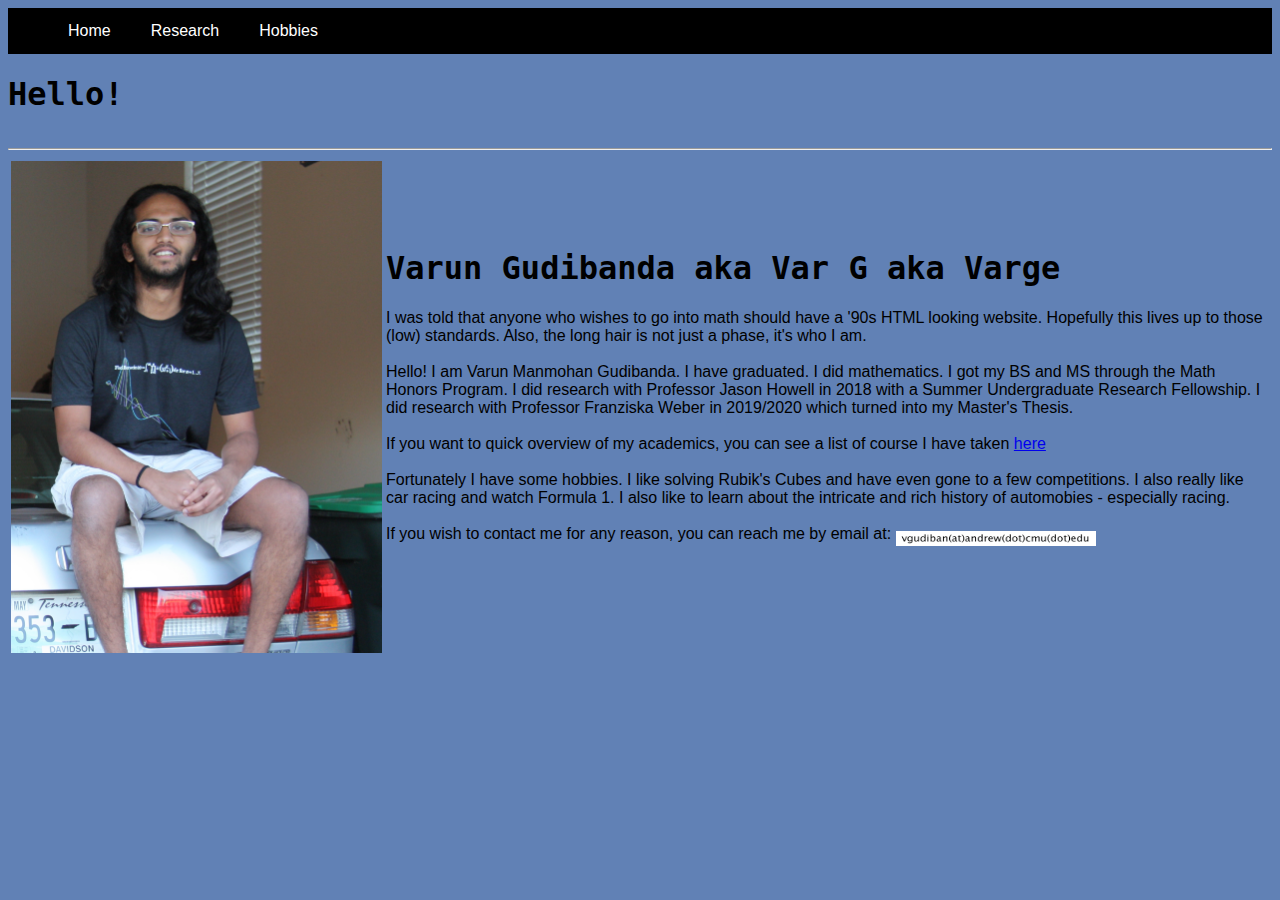
<file: index.html>
<html>
<head>
<title>Var G aka Varge</title>
<script type="text/x-mathjax-config">
MathJax.Hub.Config({
 tex2jax: {inlineMath: [['$','$'],['\\(','\\)']]}
});
</script>
<style>
html {
    scroll-behavior: smooth;
}
#nav {
    padding-bottom: 5px;
}
</style>
<link rel="stylesheet" type="text/css" href="MyStyle.css">
</head>
<body>
<!-- Header -->
<div id="nav">
<ul class="nav">
    <li class="nav"><a class="nav" href="#mainpage">Home</a></li>
    <li class="nav"><a class = "nav" href="research.html">Research</a></li>
    <li class="nav"><a class = "nav" href="hobbies.html">Hobbies</a></li>
</ul>
<h1>Hello!</h1>
</div>

<hr>
<table width="100%">
<tr>
<td><img src="me_on_car.JPG" width="371" height="492" style="left; float: margin:0 10px 30px 0;" title="Varun Gudibanda"></td>

<td>
<div id="mainpage">
<h1> Varun Gudibanda aka Var G aka Varge</h1>
<p>
I was told that anyone who wishes to go into math should have a '90s HTML       looking website. Hopefully this lives up to those (low) standards. Also, the    long hair is not just a phase, it's who I am.
<br/>
<br/>
Hello! I am Varun Manmohan Gudibanda. I have graduated. I did mathematics. I got my BS and MS through the Math Honors Program. I did research with Professor Jason Howell in 2018 with a Summer Undergraduate Research Fellowship. I did research with Professor Franziska Weber in 2019/2020 which turned into my Master's Thesis. 
<br/>
<br/>
If you want to quick overview of my academics, you can see a list of course I have taken <a href = "courses.html">here</a>
<br/>
<br/>
Fortunately I have some hobbies. I like solving Rubik's Cubes and have even gone to a few competitions. I also really like car racing and watch Formula 1. I also like to learn about the intricate and rich history of automobies - especially racing.
<br/>
<br/>
If you wish to contact me for any reason, you can reach me by email at:
<img src="email_address.png" width="200" height="15" title="email" align="middle">
<br>
<br>
</div>
</body>
</html>
</file>
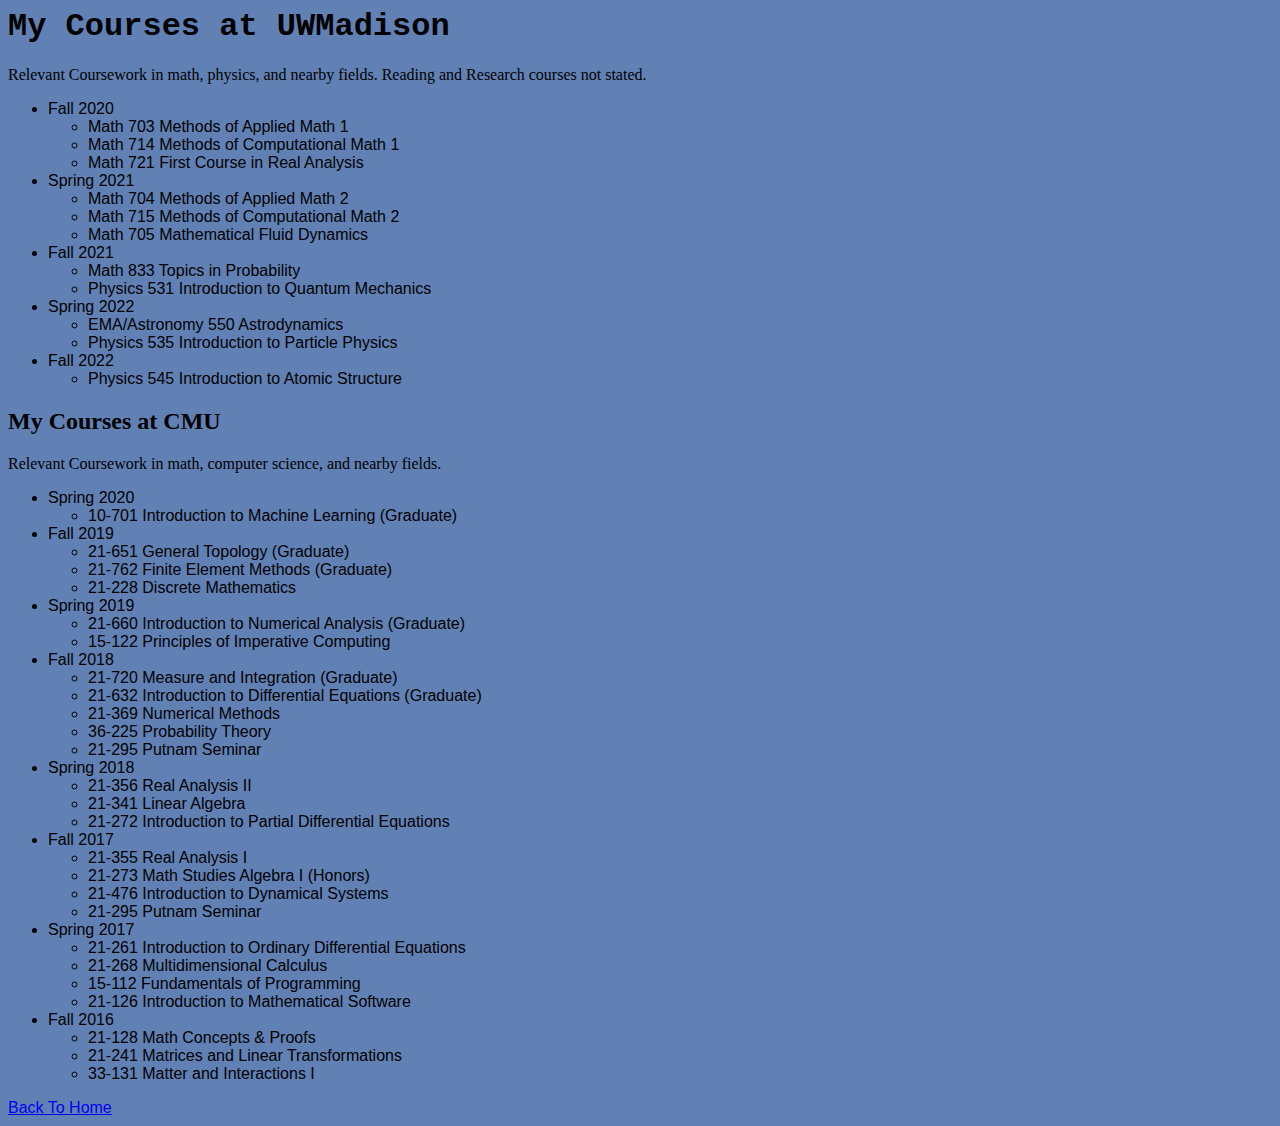
<file: courses.html>
<html>
<head>
<title>Varun's Courses</title>
<link rel="stylesheet" type="text/css" href="MyStyle.css">
</head>
<body bgcolor="#6bba66">
<!-- Header -->
<h1>My Courses at UWMadison</h1>
Relevant Coursework in math, physics, and nearby fields. Reading and Research courses not stated.
<ul>
    <li> Fall 2020
    <ul>
        <li> Math 703 Methods of Applied Math 1
        <li> Math 714 Methods of Computational Math 1
        <li> Math 721 First Course in Real Analysis
    </ul>
    </li>
    <li> Spring 2021
    <ul>
        <li> Math 704 Methods of Applied Math 2
        <li> Math 715 Methods of Computational Math 2
        <li> Math 705 Mathematical Fluid Dynamics
    </ul>
    </li>
    <li> Fall 2021
    <ul>
        <li> Math 833 Topics in Probability
        <li> Physics 531 Introduction to Quantum Mechanics
    </ul>
    </li>
    <li> Spring 2022
    <ul>
        <li> EMA/Astronomy 550 Astrodynamics
        <li> Physics 535 Introduction to Particle Physics
    </ul>
    </li>
    <li> Fall 2022
    <ul>
        <li> Physics 545 Introduction to Atomic Structure
    </ul>
    </li>
</ul>

<h2>My Courses at CMU</h1>
Relevant Coursework in math, computer science, and nearby fields.
<ul>
    <li> Spring 2020
    <ul>
        <li> 10-701 Introduction to Machine Learning (Graduate)
    </ul>
    </li>
    <li> Fall 2019
    <ul>
        <li> 21-651 General Topology (Graduate)
        <li> 21-762 Finite Element Methods (Graduate)
        <li> 21-228 Discrete Mathematics
    </ul>
    </li>
    <li> Spring 2019
    <ul>
        <li> 21-660 Introduction to Numerical Analysis (Graduate)
        <li> 15-122 Principles of Imperative Computing
    </ul>
    </li>
    <li> Fall 2018
    <ul>
        <li> 21-720 Measure and Integration (Graduate)
        <li> 21-632 Introduction to Differential Equations (Graduate)
        <li> 21-369 Numerical Methods
        <li> 36-225 Probability Theory
        <li> 21-295 Putnam Seminar
    </ul>
    </li>
    <li> Spring 2018
    <ul>
        <li> 21-356 Real Analysis II
        <li> 21-341 Linear Algebra
        <li> 21-272 Introduction to Partial Differential Equations
    </ul>
    </li>
    <li> Fall 2017
    <ul>
        <li> 21-355 Real Analysis I</li>
        <li> 21-273 Math Studies Algebra I (Honors) </li>
        <li> 21-476 Introduction to Dynamical Systems </li>
        <li> 21-295 Putnam Seminar </li>
    </ul>
    </li>
    <li> Spring 2017
    <ul>
        <li> 21-261 Introduction to Ordinary Differential Equations </li>
        <li> 21-268 Multidimensional Calculus</li>
        <li> 15-112 Fundamentals of Programming</li>
        <li> 21-126 Introduction to Mathematical Software</li>
    </ul>
    </li>
    <li> Fall 2016
    <ul>
        <li> 21-128 Math Concepts & Proofs</li>
        <li> 21-241 Matrices and Linear Transformations</li>
        <li> 33-131 Matter and Interactions I </li>
    </ul>
    </li>
</ul>
<a href = "index.html">Back To Home</a>
</body>
</html>
</file>
<file: MyStyle.css>
body {
    background-color: #6181b5;
}


p {
    font-family: "Lucida Sans Unicode", "Lucida Grande", sans-serif;
}

li {
    font-family: "Lucida Sans Unicode", "Lucida Grande", sans-serif;
}

a {
    font-family: "Lucida Sans Unicode", "Lucida Grande", sans-serif;
}

h1 {
    font-family: "Lucida Console", Monaco, monospace;
}

a:hover {
    color: white;
}

.image {
    text-align: center;
}

ul.nav {
    font-family: "Courier New", Courier, monospace;
    overflow: hidden;
    background-color: black;
}
li.nav {
    float: left;
    list-style-type:none;
}
li a.nav {
    display: block;
    color: white;
    text-align: center;
    padding: 14px 20px;
    text-decoration: none;
}
li a.nav:hover {
    background-color: #333;
}

ul.secs {
    margin: 0.75em 0;
    padding: 0 1em;
    list-style: none;
}

li.secs:before {
    content: "";
    border-color: transparent #333;
    border-style: solid;
    border-width: 0.35em 0 0.35em 0.5em;
    display: block;
    height: 0;
    width: 0;
    left: -1em;
    top: 0.9em;
    position: relative;
}

li a.secs {
    text-decoration: none;
}

li a.secs:hover {
    color: #333;
}

.toTop {
    border-radius: 10px;
    background-color: #333;
    border: none;
    color: white;
    text-align: center;
    font-size; 100px;
    padding: 15px;
    width; 200px;
    transition: all 0.5s;
    cursor: pointer;
    margin; 3px;
    position: fixed;
    bottom: 10px;
    right; 0px;
}

.toTop span {
    cursor: pointer;
    display: inline-block;
    position: relative;
    transition: 0.5s;
}

.toTop span:after {
    content: '\039B \039B';
    position: absolute;
    opacity: 0;
    top: 0;
    right: -20px;
    transition: 0.5s;
}

.toTop:hover span:after {
    opacity: 0.5;
    right: 0;
}
</file>
